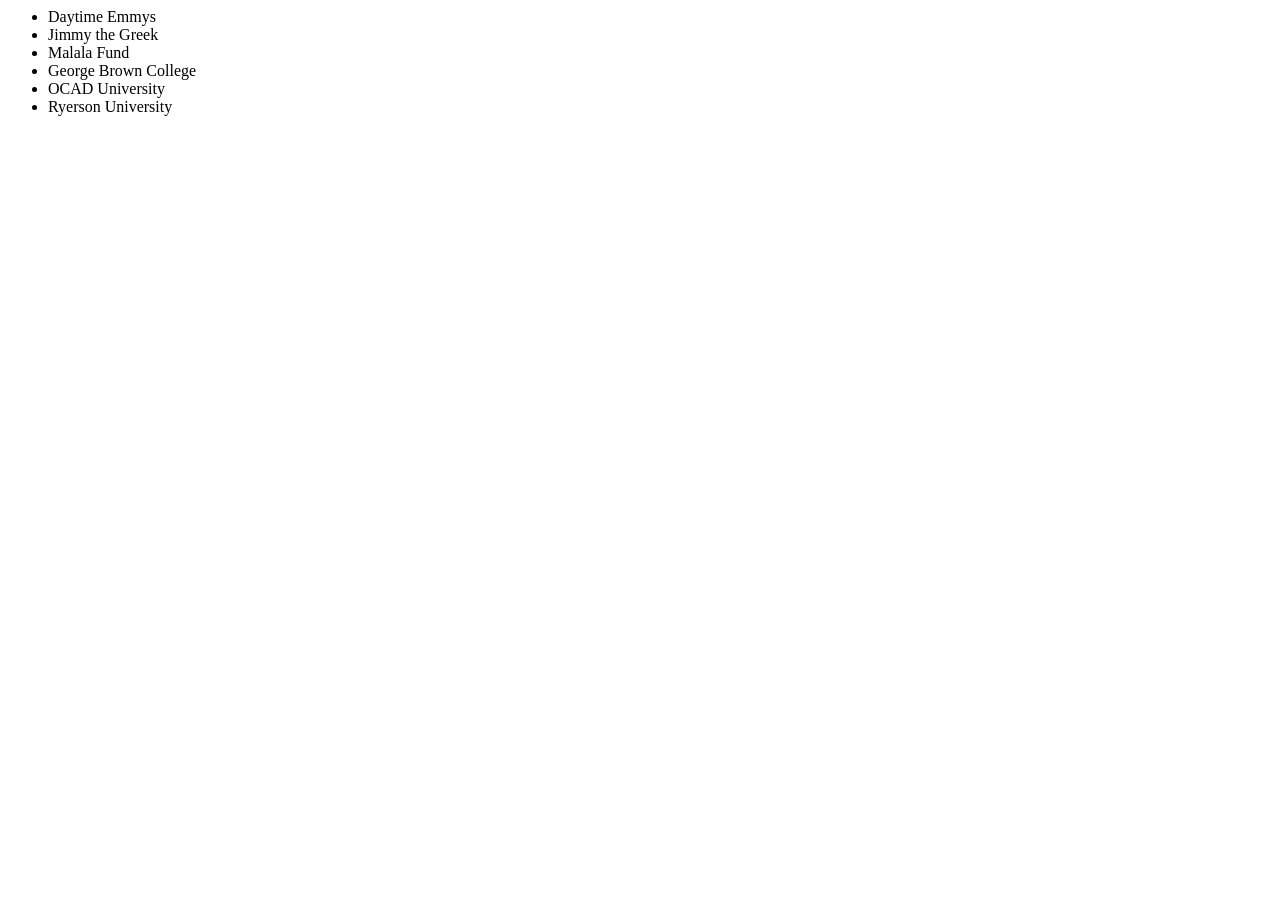
<file: clients.html>
<body>
    <ul>
        <li>Daytime Emmys</li>
        <li>Jimmy the Greek</li>
        <li>Malala Fund</li>
        <li>George Brown College</li>
        <li>OCAD University</li>
        <li>Ryerson University</li>
    </ul>
</body>
</file>
